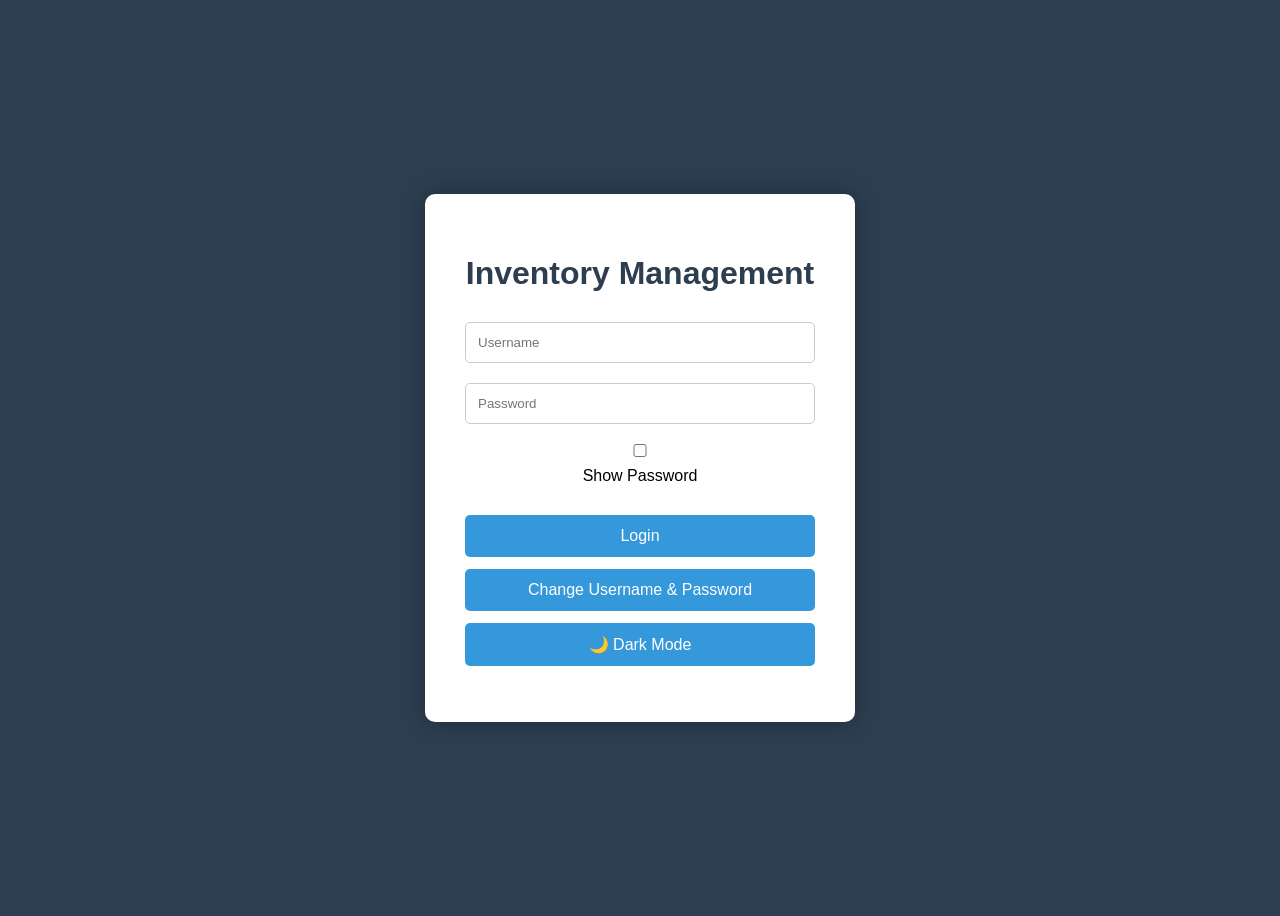
<file: index.html>
<!DOCTYPE html>
<html lang="en">

<head>

<meta charset="UTF-8">
<meta name="viewport" content="width=device-width, initial-scale=1.0">

<title>Inventory Management System</title>

<link rel="stylesheet" href="style.css">

</head>

<body>

<script>
if(localStorage.getItem("loggedIn") !== "true"){
    window.location.href = "login.html";
}
</script>

<header>

<h1>Inventory Management System</h1>

<h3 id="welcomeUser"></h3>

<nav>

<a href="index.html">Dashboard</a>

<a href="products.html">Products</a>

<a href="categories.html">Categories</a>

<a href="suppliers.html">Suppliers</a>

<a href="reports.html">Reports</a>

</nav>

<button onclick="toggleDarkMode()">🌙 Dark Mode</button>

<button onclick="logout()">🚪 Logout</button>

</header>

<!-- Dashboard Cards -->

<div class="container">

<div class="card">

<h2>Total Products</h2>

<h1 id="totalProducts">0</h1>

</div>

<div class="card">

<h2>Low Stock</h2>

<h1 id="lowStock">0</h1>

</div>

<div class="card">

<h2>Out of Stock</h2>

<h1 id="outStock">0</h1>

</div>

</div>

<!-- Recent Products -->

<div class="table-container">

<h2>Recent Products</h2>

<table>

<thead>

<tr>

<th>Name</th>
<th>Category</th>
<th>Price</th>
<th>Stock</th>

</tr>

</thead>

<tbody id="recentProducts">

</tbody>

</table>

</div>

<!-- Low Stock Products -->

<div class="table-container">

<h2>⚠ Low Stock Products (20 and below)</h2>

<table>

<thead>

<tr>

<th>Product</th>
<th>Category</th>
<th>Stock</th>

</tr>

</thead>

<tbody id="lowStockList">

</tbody>

</table>

</div>

<!-- Out of Stock Products -->

<div class="table-container">

<h2>❌ Out of Stock Products</h2>

<table>

<thead>

<tr>

<th>Product</th>
<th>Category</th>
<th>Price</th>

</tr>

</thead>

<tbody id="outStockList">

</tbody>

</table>

</div>

<script src="script.js"></script>

</body>
</html>
</file>
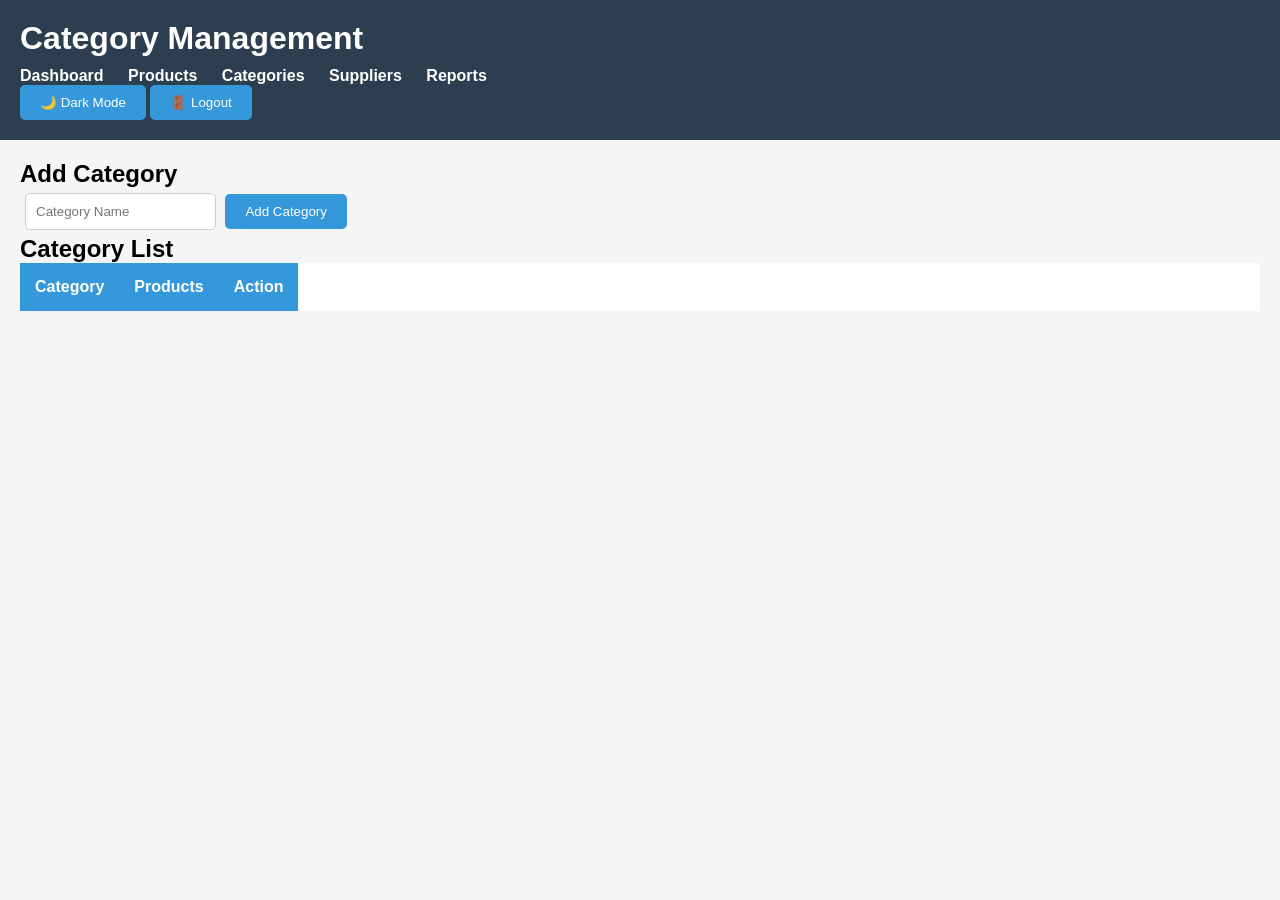
<file: categories.html>
<!DOCTYPE html>
<html>

<head>

<title>Categories</title>

<link rel="stylesheet" href="style.css">

</head>

<body>

<header>

<h1>Category Management</h1>

<nav>

<a href="index.html">Dashboard</a>

<a href="products.html">Products</a>

<a href="categories.html">Categories</a>

<a href="suppliers.html">Suppliers</a>

<a href="reports.html">Reports</a>

</nav>

<button onclick="toggleDarkMode()">🌙 Dark Mode</button>

<button onclick="logout()">🚪 Logout</button>

</header>

<div class="table-container">

<h2>Add Category</h2>

<input type="text" id="categoryName" placeholder="Category Name">

<button onclick="addCategory()">Add Category</button>

<h2>Category List</h2>

<table>

<thead>

<tr>
    <th>Category</th>
    <th>Products</th>
    <th>Action</th>
</tr>

</thead>

<tbody id="categoryTable">

</tbody>

</table>

</div>

<script src="categories.js"></script>

</body>

</html>
</file>
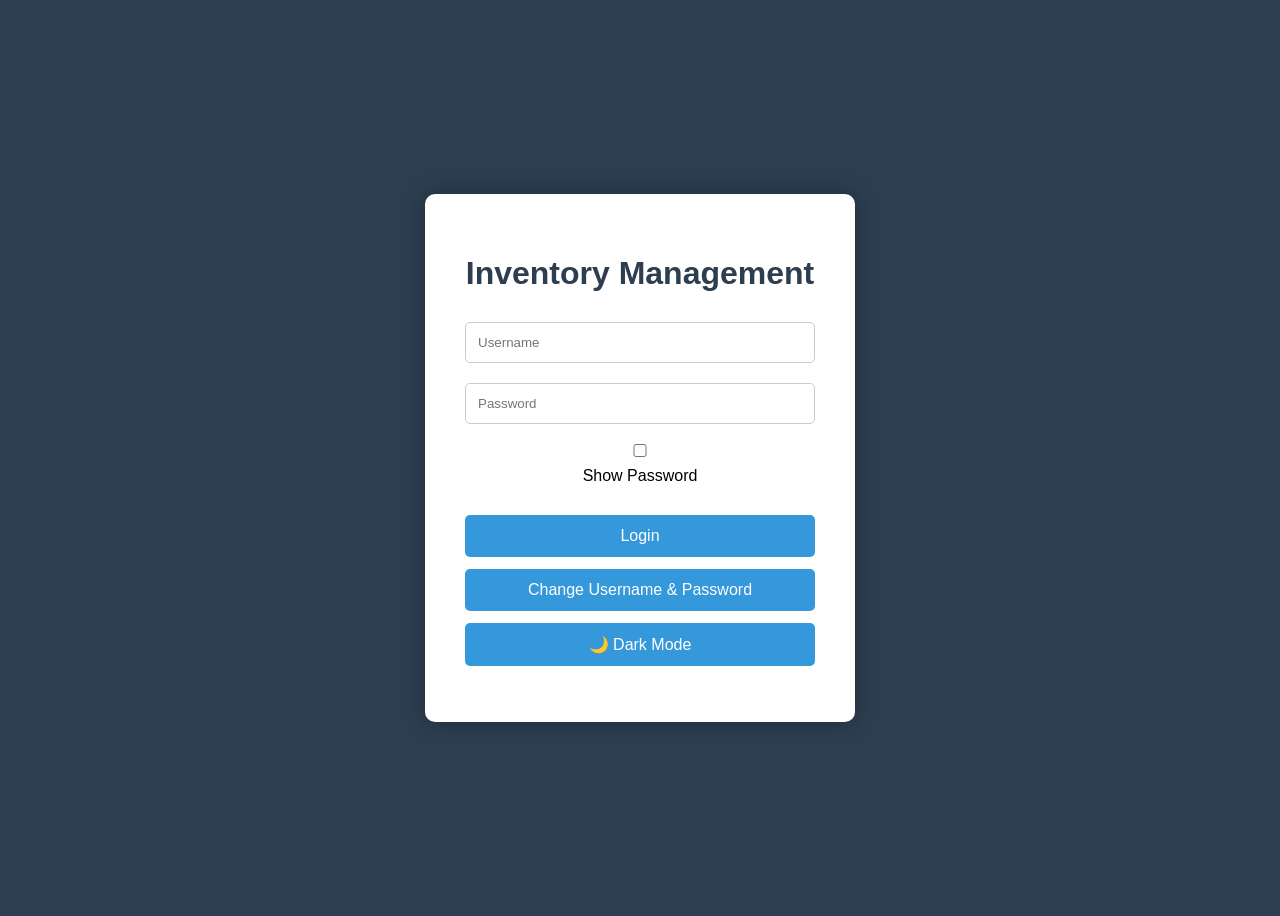
<file: login.html>
<!DOCTYPE html>
<html lang="en">
<head>
<meta charset="UTF-8">
<meta name="viewport" content="width=device-width, initial-scale=1.0">
<title>Inventory Login</title>
<link rel="stylesheet" href="login.css">
</head>

<body>

<div class="login-box">

<h1>Inventory Management</h1>

<input type="text" id="username" placeholder="Username">

<input type="password" id="password" placeholder="Password">

<label>
<input type="checkbox" onclick="showPassword()">
Show Password
</label>

<br><br>

<button onclick="login()">Login</button>

<button onclick="changeCredentials()">Change Username & Password</button>

<button onclick="toggleDarkMode()">🌙 Dark Mode</button>

<p id="message"></p>

</div>

<script src="login.js"></script>

<script>
history.pushState(null,null,location.href);

window.onpopstate=function(){
history.go(1);
}
</script>

<script>
localStorage.removeItem("loggedIn");
</script>

</body>
</html>
</file>
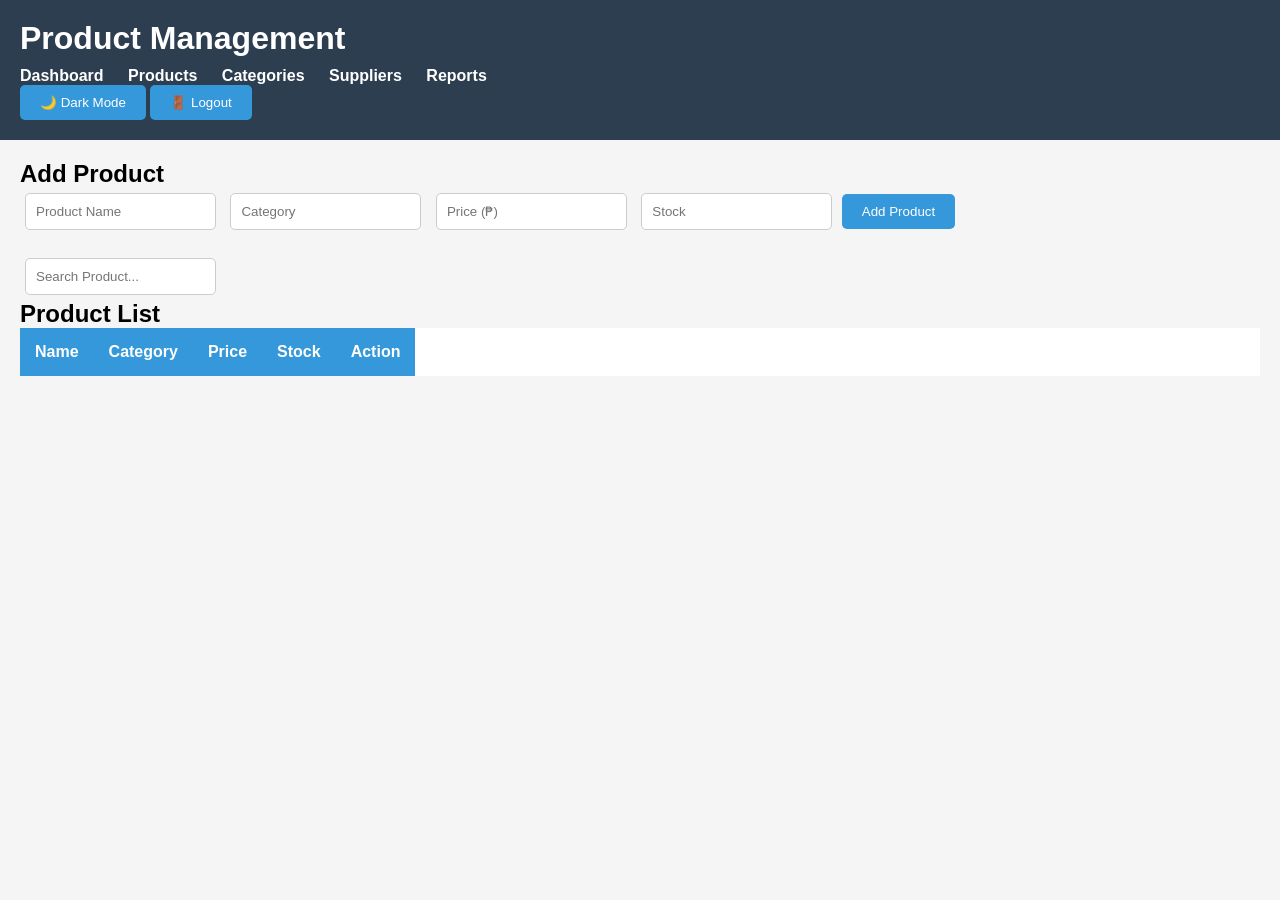
<file: products.html>
<!DOCTYPE html>
<html lang="en">
<head>
<meta charset="UTF-8">
<meta name="viewport" content="width=device-width, initial-scale=1.0">
<title>Products</title>

<link rel="stylesheet" href="style.css">
</head>

<body>

<header>

<h1>Product Management</h1>

<nav>

<a href="index.html">Dashboard</a>

<a href="products.html">Products</a>

<a href="categories.html">Categories</a>

<a href="suppliers.html">Suppliers</a>

<a href="reports.html">Reports</a>

</nav>

<button onclick="toggleDarkMode()">🌙 Dark Mode</button>

<button onclick="logout()">🚪 Logout</button>

</header>

<div class="table-container">

<h2>Add Product</h2>

<input type="text" id="name" placeholder="Product Name">

<input type="text" id="category" placeholder="Category">

<input type="number" id="price" placeholder="Price (₱)">

<input type="number" id="stock" placeholder="Stock">

<button onclick="addProduct()">Add Product</button>

<br><br>

<input
type="text"
id="search"
placeholder="Search Product..."
onkeyup="searchProduct()">

<h2>Product List</h2>

<table>

<thead>

<tr>

<th>Name</th>

<th>Category</th>

<th>Price</th>

<th>Stock</th>

<th>Action</th>

</tr>

</thead>

<tbody id="productTable">

</tbody>

</table>

</div>

<script src="products.js"></script>

</body>
</html>
</file>
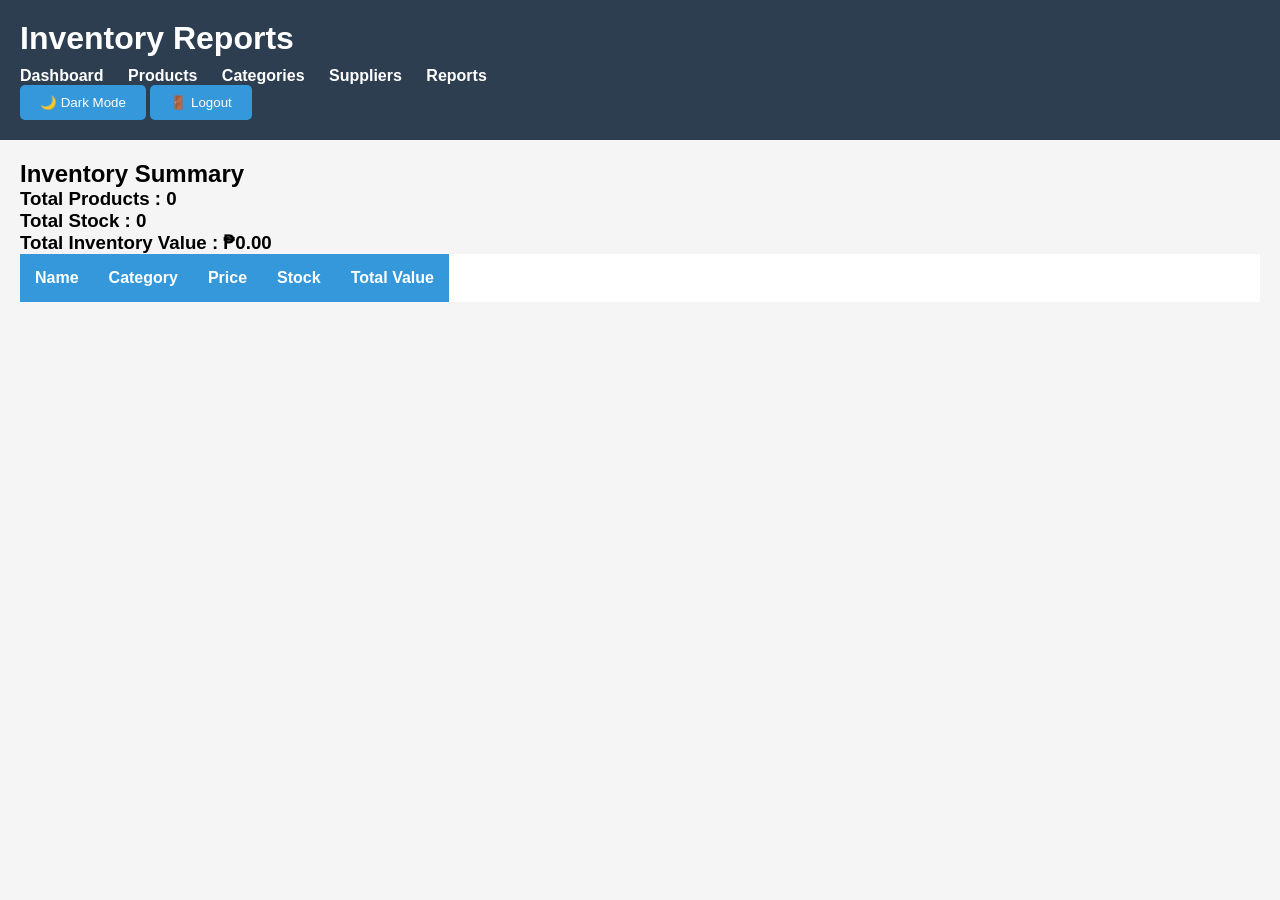
<file: reports.html>
<!DOCTYPE html>
<html lang="en">
<head>

<meta charset="UTF-8">

<meta name="viewport" content="width=device-width, initial-scale=1.0">

<title>Reports</title>

<link rel="stylesheet" href="style.css">

</head>

<body>

<header>

<h1>Inventory Reports</h1>

<nav>

<a href="index.html">Dashboard</a>
<a href="products.html">Products</a>
<a href="categories.html">Categories</a>
<a href="suppliers.html">Suppliers</a>
<a href="reports.html">Reports</a>

</nav>

<button onclick="toggleDarkMode()">🌙 Dark Mode</button>

<button onclick="logout()">🚪 Logout</button>

</header>

<div class="table-container">

<h2>Inventory Summary</h2>

<div id="summary"></div>

<table>

<thead>

<tr>

<th>Name</th>

<th>Category</th>

<th>Price</th>

<th>Stock</th>

<th>Total Value</th>

</tr>

</thead>

<tbody id="reportTable">

</tbody>

</table>

</div>

<script src="reports.js"></script>

</body>

</html>
</file>
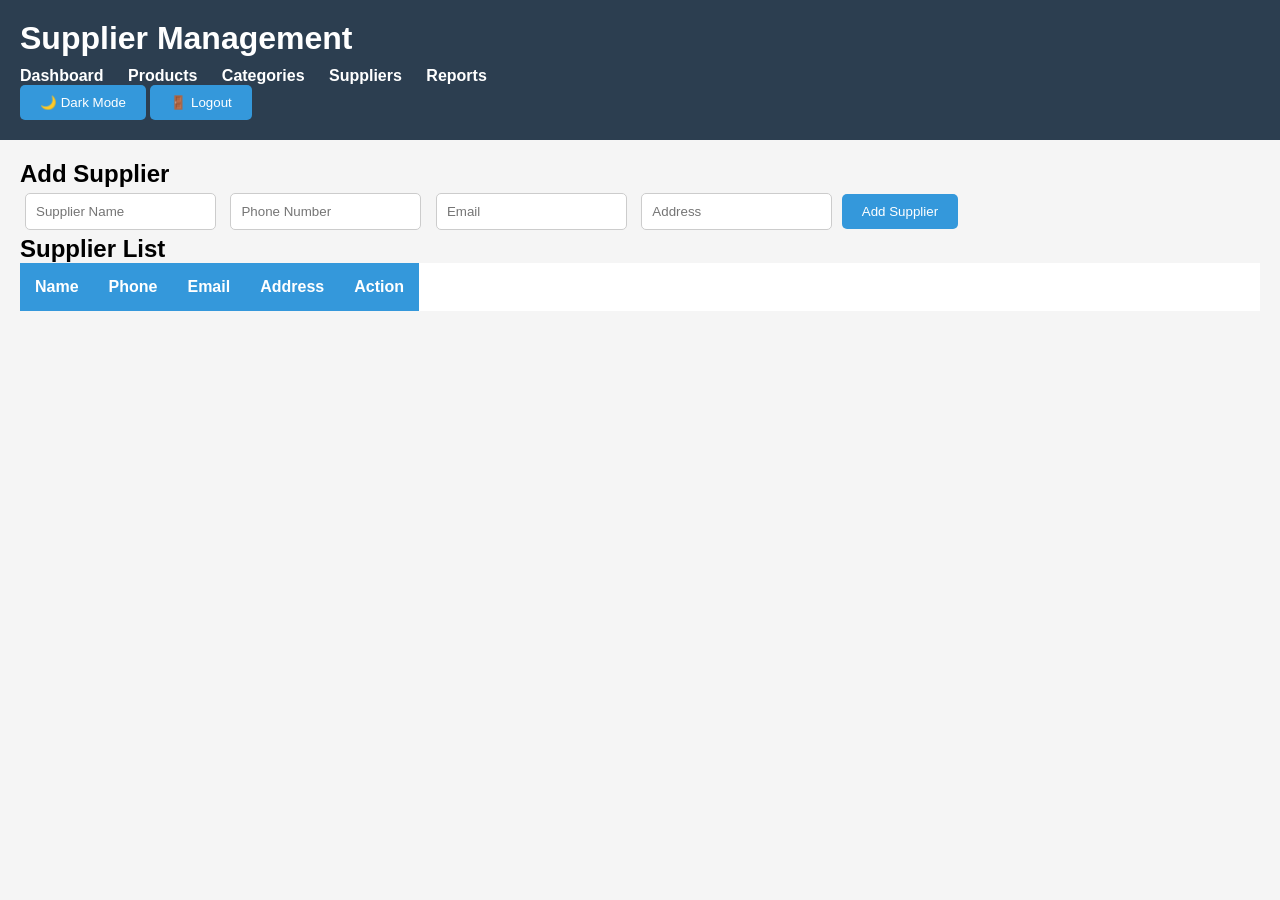
<file: suppliers.html>
<!DOCTYPE html>
<html lang="en">
<head>
<meta charset="UTF-8">
<meta name="viewport" content="width=device-width, initial-scale=1.0">
<title>Suppliers</title>

<link rel="stylesheet" href="style.css">
</head>

<body>

<header>

<h1>Supplier Management</h1>

<nav>

<a href="index.html">Dashboard</a>
<a href="products.html">Products</a>
<a href="categories.html">Categories</a>
<a href="suppliers.html">Suppliers</a>
<a href="reports.html">Reports</a>

</nav>

<button onclick="toggleDarkMode()">🌙 Dark Mode</button>

<button onclick="logout()">🚪 Logout</button>

</header>

<div class="table-container">

<h2>Add Supplier</h2>

<input type="text" id="supplierName" placeholder="Supplier Name">

<input type="text" id="supplierPhone" placeholder="Phone Number">

<input type="email" id="supplierEmail" placeholder="Email">

<input type="text" id="supplierAddress" placeholder="Address">

<button onclick="addSupplier()">Add Supplier</button>

<h2>Supplier List</h2>

<table>

<thead>

<tr>

<th>Name</th>
<th>Phone</th>
<th>Email</th>
<th>Address</th>
<th>Action</th>

</tr>

</thead>

<tbody id="supplierTable"></tbody>

</table>

</div>

<script src="suppliers.js"></script>

</body>
</html>
</file>
<file: style.css>
/* ========================= */
/* Responsive Design */
/* ========================= */

img{
    max-width:100%;
    height:auto;
}

table{
    width:100%;
    overflow-x:auto;
    display:block;
}

@media (max-width:1024px){

    .container{
        gap:15px;
    }

    .card{
        min-width:45%;
    }

}

@media (max-width:768px){

    header{
        text-align:center;
        padding:15px;
    }

    nav{
        display:flex;
        flex-direction:column;
        gap:10px;
        margin-top:15px;
    }

    nav a{
        margin:0;
        display:block;
    }

    .container{
        flex-direction:column;
        padding:15px;
    }

    .card{
        width:100%;
        min-width:100%;
    }

    .table-container{
        overflow-x:auto;
        padding:15px;
    }

    table{
        min-width:650px;
    }

    input{
        width:100%;
        margin:8px 0;
    }

    button{
        width:100%;
        margin-top:10px;
    }

    .editBtn,
    .deleteBtn{
        width:auto;
        padding:8px 14px;
        margin:5px;
    }

}

@media (max-width:480px){

    header h1{
        font-size:24px;
    }

    .card h1{
        font-size:32px;
    }

    .card h2{
        font-size:18px;
    }

    table th,
    table td{
        padding:10px;
        font-size:14px;
    }

}

*{
    margin:0;
    padding:0;
    box-sizing:border-box;
    font-family:Arial, Helvetica, sans-serif;
}

body{
    background:#f5f5f5;
}

/* Header */

header{
    background:#2c3e50;
    color:white;
    padding:20px;
}

header h1{
    margin-bottom:10px;
}

nav a{
    color:white;
    text-decoration:none;
    margin-right:20px;
    font-weight:bold;
}

nav a:hover{
    color:#00d9ff;
}

/* Dashboard Cards */

.container{
    display:flex;
    gap:20px;
    padding:20px;
    flex-wrap:wrap;
}

.card{
    background:white;
    padding:20px;
    border-radius:10px;
    box-shadow:0 0 10px rgba(0,0,0,.1);
    flex:1;
    min-width:220px;
    text-align:center;
}

.card h2{
    margin-bottom:10px;
}

.card h1{
    font-size:40px;
    color:#3498db;
}

/* Tables */

.table-container{
    padding:20px;
}

table{
    width:100%;
    border-collapse:collapse;
    background:white;
}

table th{
    background:#3498db;
    color:white;
    padding:15px;
}

table td{
    padding:15px;
    border-bottom:1px solid #ddd;
    text-align:center;
}

tr:hover{
    background:#f0f0f0;
}

/* Inputs */

input{
    padding:10px;
    margin:5px;
    border:1px solid #ccc;
    border-radius:5px;
}

/* General Buttons */

button{
    padding:10px 20px;
    background:#3498db;
    color:white;
    border:none;
    border-radius:5px;
    cursor:pointer;
    transition:.3s;
}

button:hover{
    background:#2980b9;
}

/* Product Action Buttons */

.editBtn,
.deleteBtn{
    padding:10px 12px;
    border:none;
    border-radius:5px;
    cursor:pointer;
    color:white;
}

.editBtn{
    background:#f39c12;
    margin-right:8px;
}

.editBtn:hover{
    background:#d68910;
}

.deleteBtn{
    background:#e74c3c
    margin-right:8px;
}

.deleteBtn:hover{
    background:#c0392b;
}

/* Dark Mode */

.dark{
    background:#121212;
    color:white;
}

.dark header{
    background:#000;
}

.dark .card{
    background:#1e1e1e;
    color:white;
}

.dark table{
    background:#1e1e1e;
    color:white;
}

.dark th{
    background:#444;
}

.dark td{
    border-color:#555;
}

.dark input{
    background:#2b2b2b;
    color:white;
    border:1px solid #555;
}

.dark button{
    background:#444;
}

.dark button:hover{
    background:#666;
}

.dark .editBtn{
    background:#b9770e;
}

.dark .editBtn:hover{
    background:#9c640c;
}

.dark .deleteBtn{
    background:#922b21;
}

.dark .deleteBtn:hover{
    background:#641e16;
}
</file>
<file: login.css>
body{

margin:10;

display:flex;

justify-content:center;

align-items:center;

height:100vh;

background:#2c3e50;

font-family:Arial;

}

.login-box{

background:white;

padding:40px;

width:350px;

border-radius:10px;

box-shadow:0 0 20px rgba(0,0,0,.3);

text-align:center;

}


.login-box h1{

margin-bottom:20px;

color:#2c3e50;

}

.login-box input{

width:100%;

padding:12px;

margin:10px 0;

border:1px solid #ccc;

border-radius:5px;

box-sizing:border-box;

}

.login-box button{

width:100%;

padding:12px;

margin-top:12px;

background:#3498db;

color:white;

border:none;

border-radius:5px;

font-size:16px;

cursor:pointer;

}

.login-box button:hover{

background:#2980b9;

}

#message{

margin-top:15px;

color:red;

}

/* Dark Mode */

.dark{
background:#121212;
color:white;
}

.dark header{
background:#000;
}

.dark .card{
background:#1e1e1e;
color:white;
}

.dark table{
background:#1e1e1e;
color:white;
}

.dark th{
background:#444;
}

.dark td{
border-color:#555;
}

.dark input{
background:#2b2b2b;
color:white;
border:1px solid #555;
}

.dark button{
background:#444;
color:white;
}

.dark button:hover{
background:#666;
}

.btn-space{
margin-top:15px;
}
</file>
